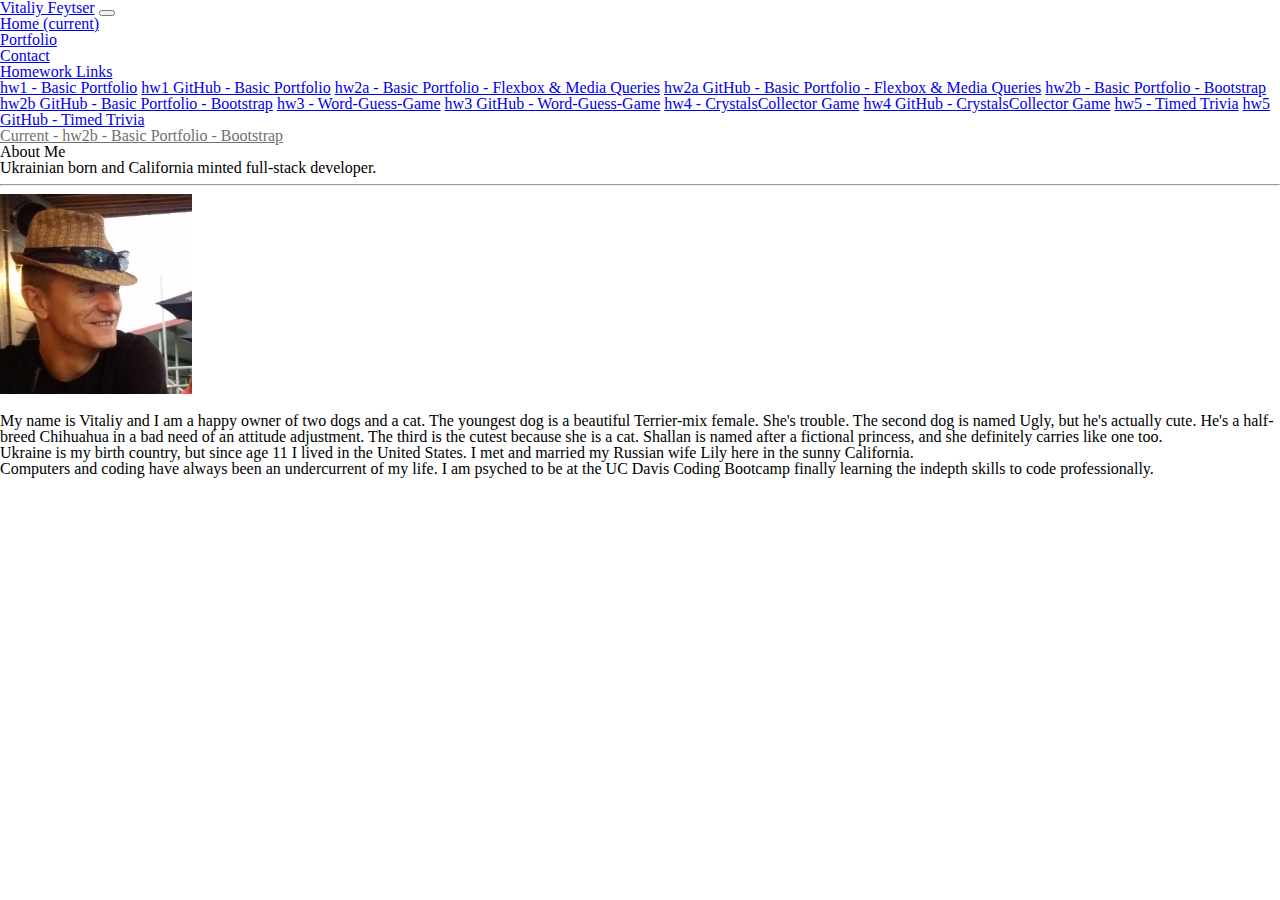
<file: index.html>
<!DOCTYPE html>

<html lang="eng">

<head>
    <meta charset="UTF-8">
    <title>About Me</title>
    <link rel="stylesheet" href="./assets/css/reset.css">
    <!-- <link href="https://fonts.googleapis.com/css?family=Roboto" rel="stylesheet"> -->
    <link rel="stylesheet" href="https://stackpath.bootstrapcdn.com/bootstrap/4.1.3/css/bootstrap.min.css" integrity="sha384-MCw98/SFnGE8fJT3GXwEOngsV7Zt27NXFoaoApmYm81iuXoPkFOJwJ8ERdknLPMO" crossorigin="anonymous">
    <link rel="stylesheet" href="assets/css/styles.css">

    <script src="https://code.jquery.com/jquery-3.3.1.slim.min.js" integrity="sha384-q8i/X+965DzO0rT7abK41JStQIAqVgRVzpbzo5smXKp4YfRvH+8abtTE1Pi6jizo" crossorigin="anonymous"></script>
    <script src="https://cdnjs.cloudflare.com/ajax/libs/popper.js/1.14.3/umd/popper.min.js" integrity="sha384-ZMP7rVo3mIykV+2+9J3UJ46jBk0WLaUAdn689aCwoqbBJiSnjAK/l8WvCWPIPm49" crossorigin="anonymous"></script>
    <script src="https://stackpath.bootstrapcdn.com/bootstrap/4.1.3/js/bootstrap.min.js" integrity="sha384-ChfqqxuZUCnJSK3+MXmPNIyE6ZbWh2IMqE241rYiqJxyMiZ6OW/JmZQ5stwEULTy" crossorigin="anonymous"></script>

</head>

<!-- BACKGROUND IMAGE -->
<!-- <body style="background-image:url(assets/images/light-grey-terrazzo.png)"> -->

<body class="p-3 mb-2 bg-dark text-secondary">
    
    <!-- BOOTSTRAP NAVBAR -->
    <div class="container">
            <nav class="navbar navbar-expand-lg navbar-dark bg-dark">
                <a class="navbar-brand" href="./index.html">Vitaliy Feytser</a>
                <button class="navbar-toggler" type="button" data-toggle="collapse" data-target="#navbarNav" aria-controls="navbarNav" aria-expanded="false" aria-label="Toggle navigation">
                    <span class="navbar-toggler-icon"></span>
                </button>
                <div class="collapse navbar-collapse" id="navbarNav">
                    <ul class="navbar-nav">
                    <li class="nav-item active">
                        <a class="nav-link" href="./index.html">Home <span class="sr-only">(current)</span></a>
                    </li>
                    <li class="nav-item">
                        <a class="nav-link" href="./portfolio.html">Portfolio</a>
                    </li>
                    <li class="nav-item">
                        <a class="nav-link" href="./contact.html">Contact</a>
                    </li>
                    <li class="nav-item dropdown">
                        <a class="nav-link dropdown-toggle" href="#" id="navbarDropdown" role="button" data-toggle="dropdown" aria-haspopup="true" aria-expanded="false">
                            Homework Links
                        </a>
                        <div class="dropdown-menu" aria-labelledby="navbarDropdown">
                            <a class="dropdown-item" href="https://vitaliyfeytser.github.io/hw1/index.html" target="_blank">hw1 - Basic Portfolio</a>
                            <a class="dropdown-item" href="https://github.com/vitaliyfeytser/hw1" target="_blank">hw1 GitHub - Basic Portfolio</a>
        
                            <a class="dropdown-item" href="https://vitaliyfeytser.github.io/hw2a/index.html" target="_blank">hw2a - Basic Portfolio - Flexbox & Media Queries</a>
                            <a class="dropdown-item" href="https://github.com/vitaliyfeytser/hw2a" target="_blank">hw2a GitHub - Basic Portfolio - Flexbox & Media Queries</a>
        
                            <a class="dropdown-item" href="https://vitaliyfeytser.github.io/hw2b/index.html" target="_blank">hw2b - Basic Portfolio - Bootstrap</a>
                            <a class="dropdown-item" href="https://github.com/vitaliyfeytser/hw2b" target="_blank">hw2b GitHub - Basic Portfolio - Bootstrap</a>
        
                            <a class="dropdown-item" href="https://vitaliyfeytser.github.io/word-guess-game/index.html" target="_blank">hw3 - Word-Guess-Game</a>
                            <a class="dropdown-item" href="https://github.com/vitaliyfeytser/word-guess-game" target="_blank">hw3 GitHub - Word-Guess-Game</a>
       
                            <a class="dropdown-item" href="https://vitaliyfeytser.github.io/unit-4-game/index.html" target="_blank">hw4 - CrystalsCollector Game</a>
                            <a class="dropdown-item" href="https://github.com/vitaliyfeytser/unit-4-game" target="_blank">hw4 GitHub - CrystalsCollector Game</a>
                                    
                            <a class="dropdown-item" href="https://vitaliyfeytser.github.io/hw2b/index.html" target="_blank">hw5 - Timed Trivia</a>
                            <a class="dropdown-item" href="https://github.com/vitaliyfeytser/hw2b" target="_blank">hw5 GitHub - Timed Trivia</a>
                            <div class="dropdown-divider"></div>
                            <a class="dropdown-item" href="#" style="color:rgb(112, 112, 112)">Current - hw2b - Basic Portfolio - Bootstrap</a>
                        </div>
                    </li>
                    <!-- <li class="nav-item">
                        <a class="nav-link disabled" href="#">Disabled</a>
                    </li> -->
                    </ul>
                </div>
            </nav>
        </div>
    </div>


    <!-- BOOTSTRAP JUMBOTRON -->
    <div class="container">
    <div class="col-12">
        <div class="jumbotron">
            <h1 class="display-4">About Me</h1>
            <p class="lead">Ukrainian born and California minted full-stack developer.</p>
            <hr class="my-4">
            <div class="media">
                <img id="my-pic" class="align-self-start mr-3" src="assets/images/Vitaliy.jpeg" alt="Generic placeholder image">
                <div class="media-body">
                <!-- <h5 class="mt-0">Top-aligned media</h5> -->
                    <p>
                        My name is Vitaliy and I am a happy owner of two dogs and a cat. The youngest dog is a beautiful Terrier-mix female. She's trouble. The second dog is named Ugly, but he's actually cute. He's a half-breed Chihuahua in a bad need of an attitude adjustment. The third is the cutest because she is a cat. Shallan is named after a fictional princess, and she definitely carries like one too.
                    </p>
                    <p>
                        Ukraine is my birth country, but since age 11 I lived in the United States. I met and married my Russian wife Lily here in the sunny California.
                    </p>
                    <p>
                        Computers and coding have always been an undercurrent of my life. I am psyched to be at the UC Davis Coding Bootcamp finally learning the indepth skills to code professionally.
                    </p>
                </div>
            </div>
        </div>
    </div>
</div>

</body>
</file>
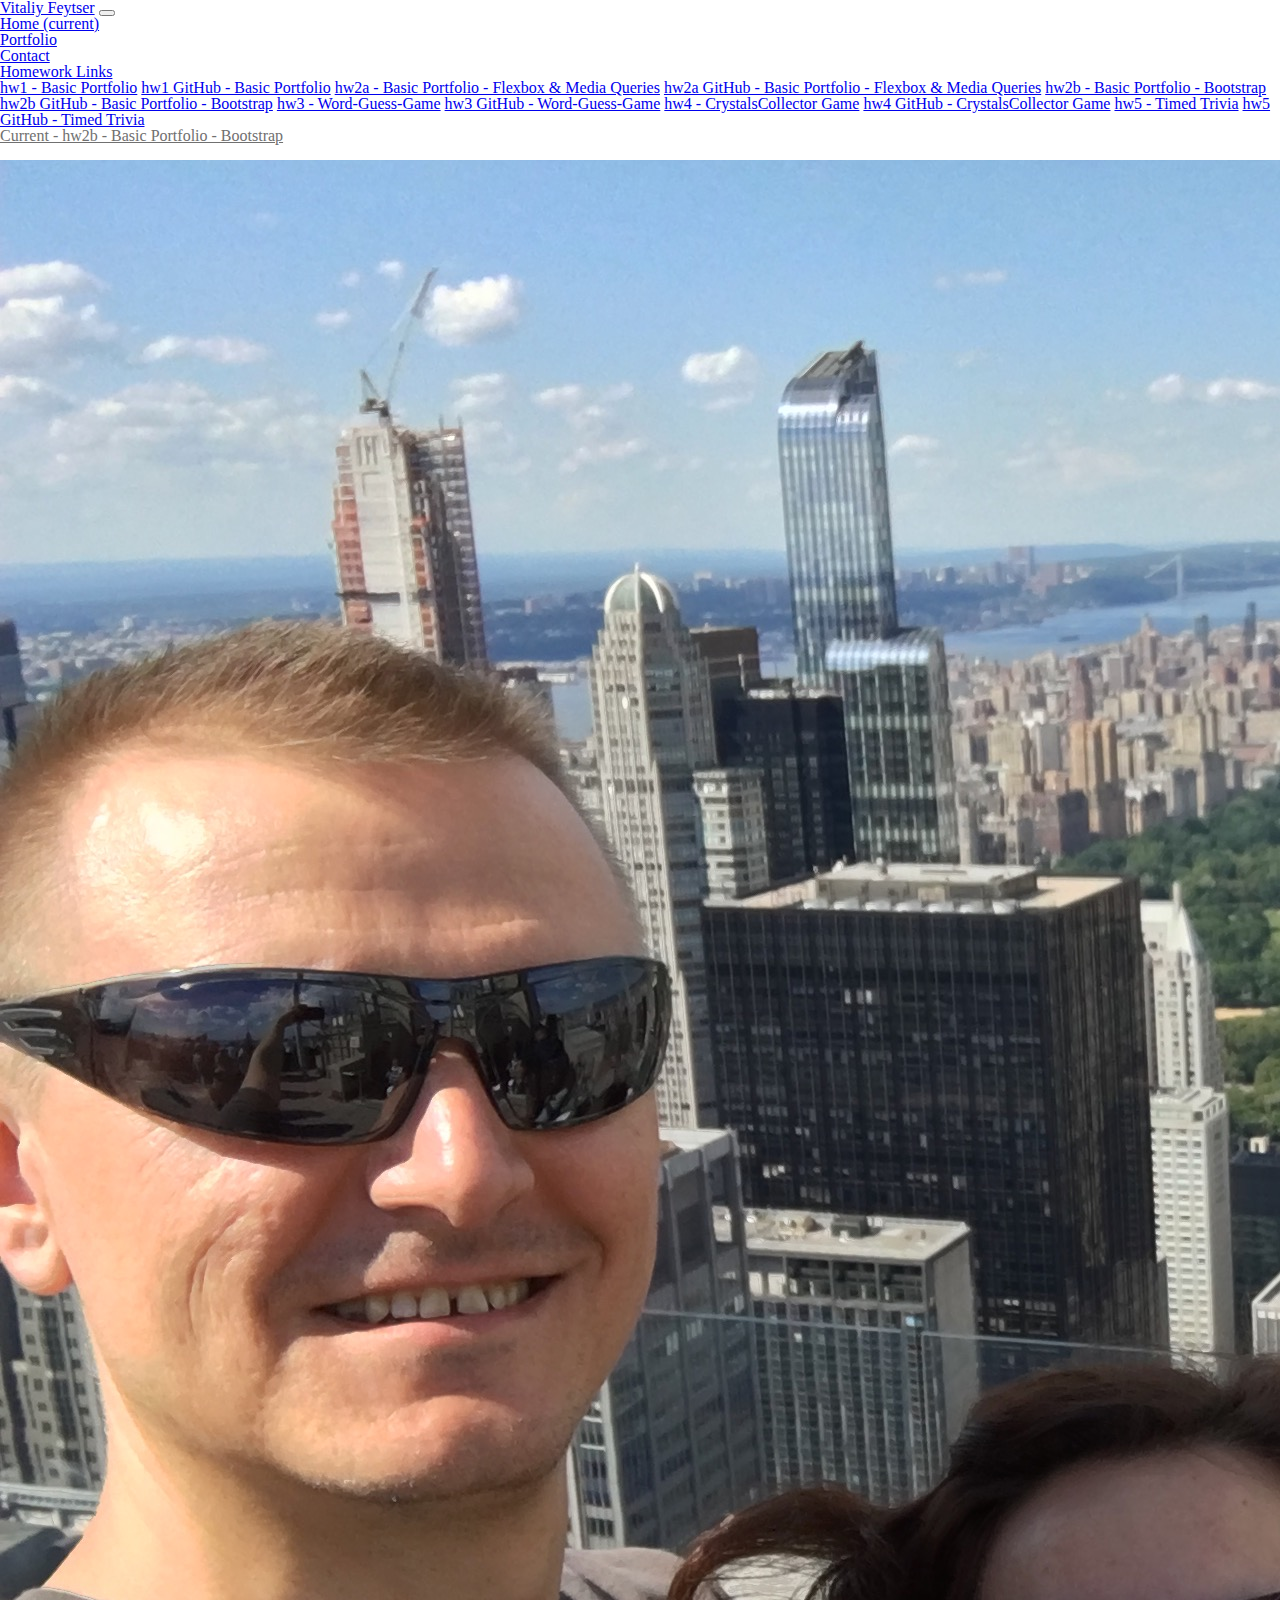
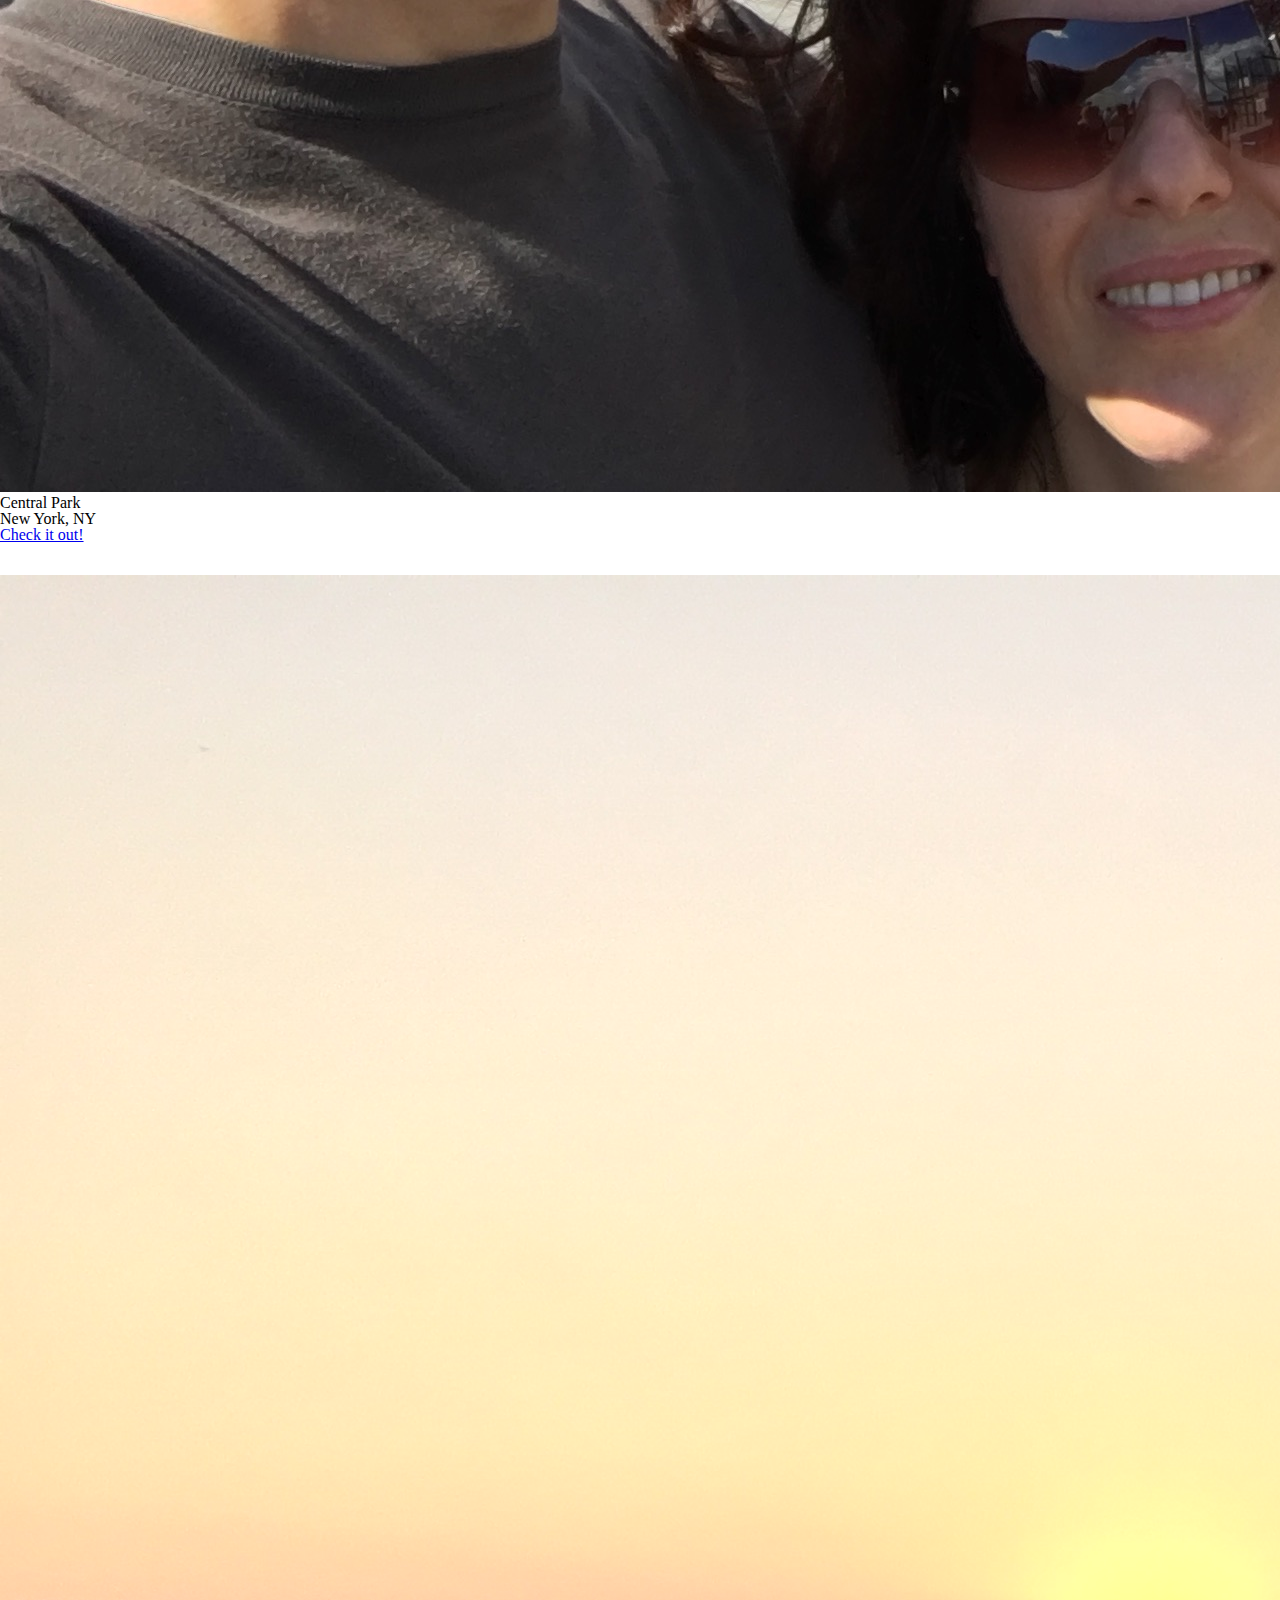
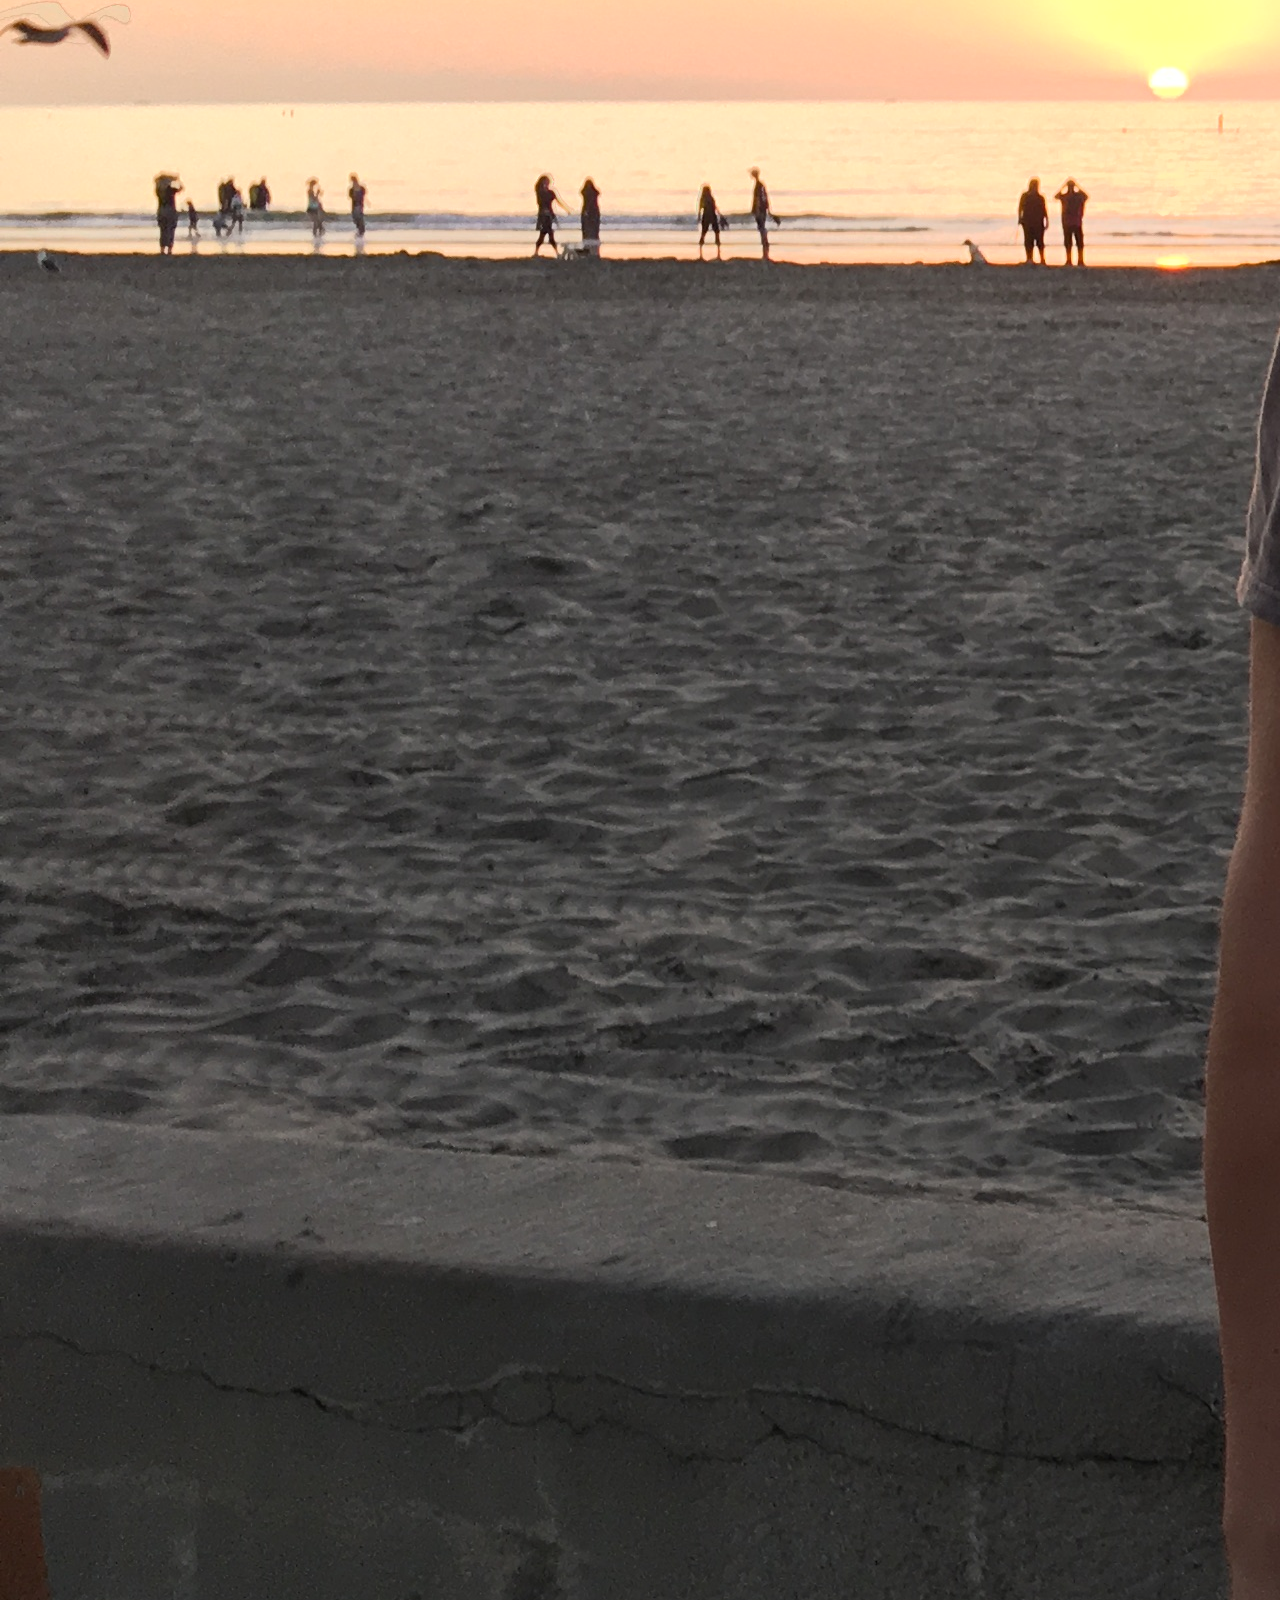
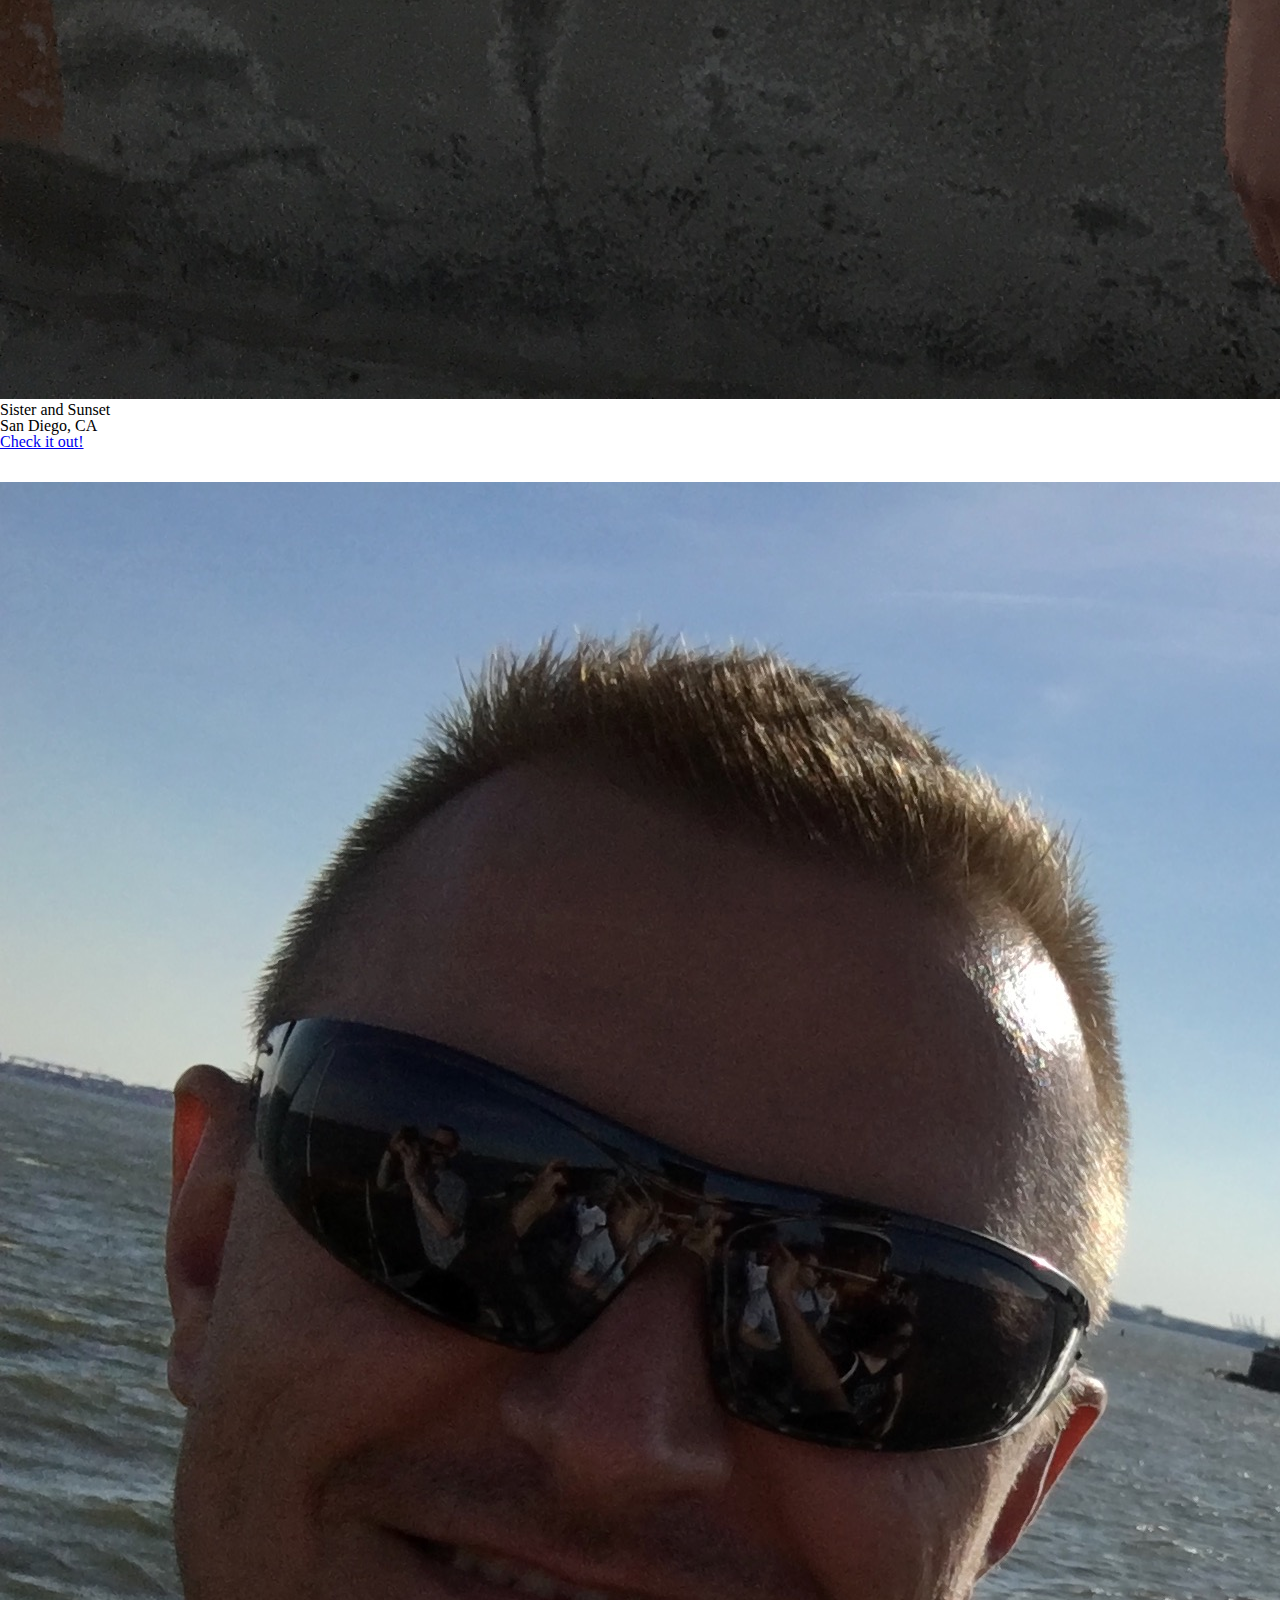
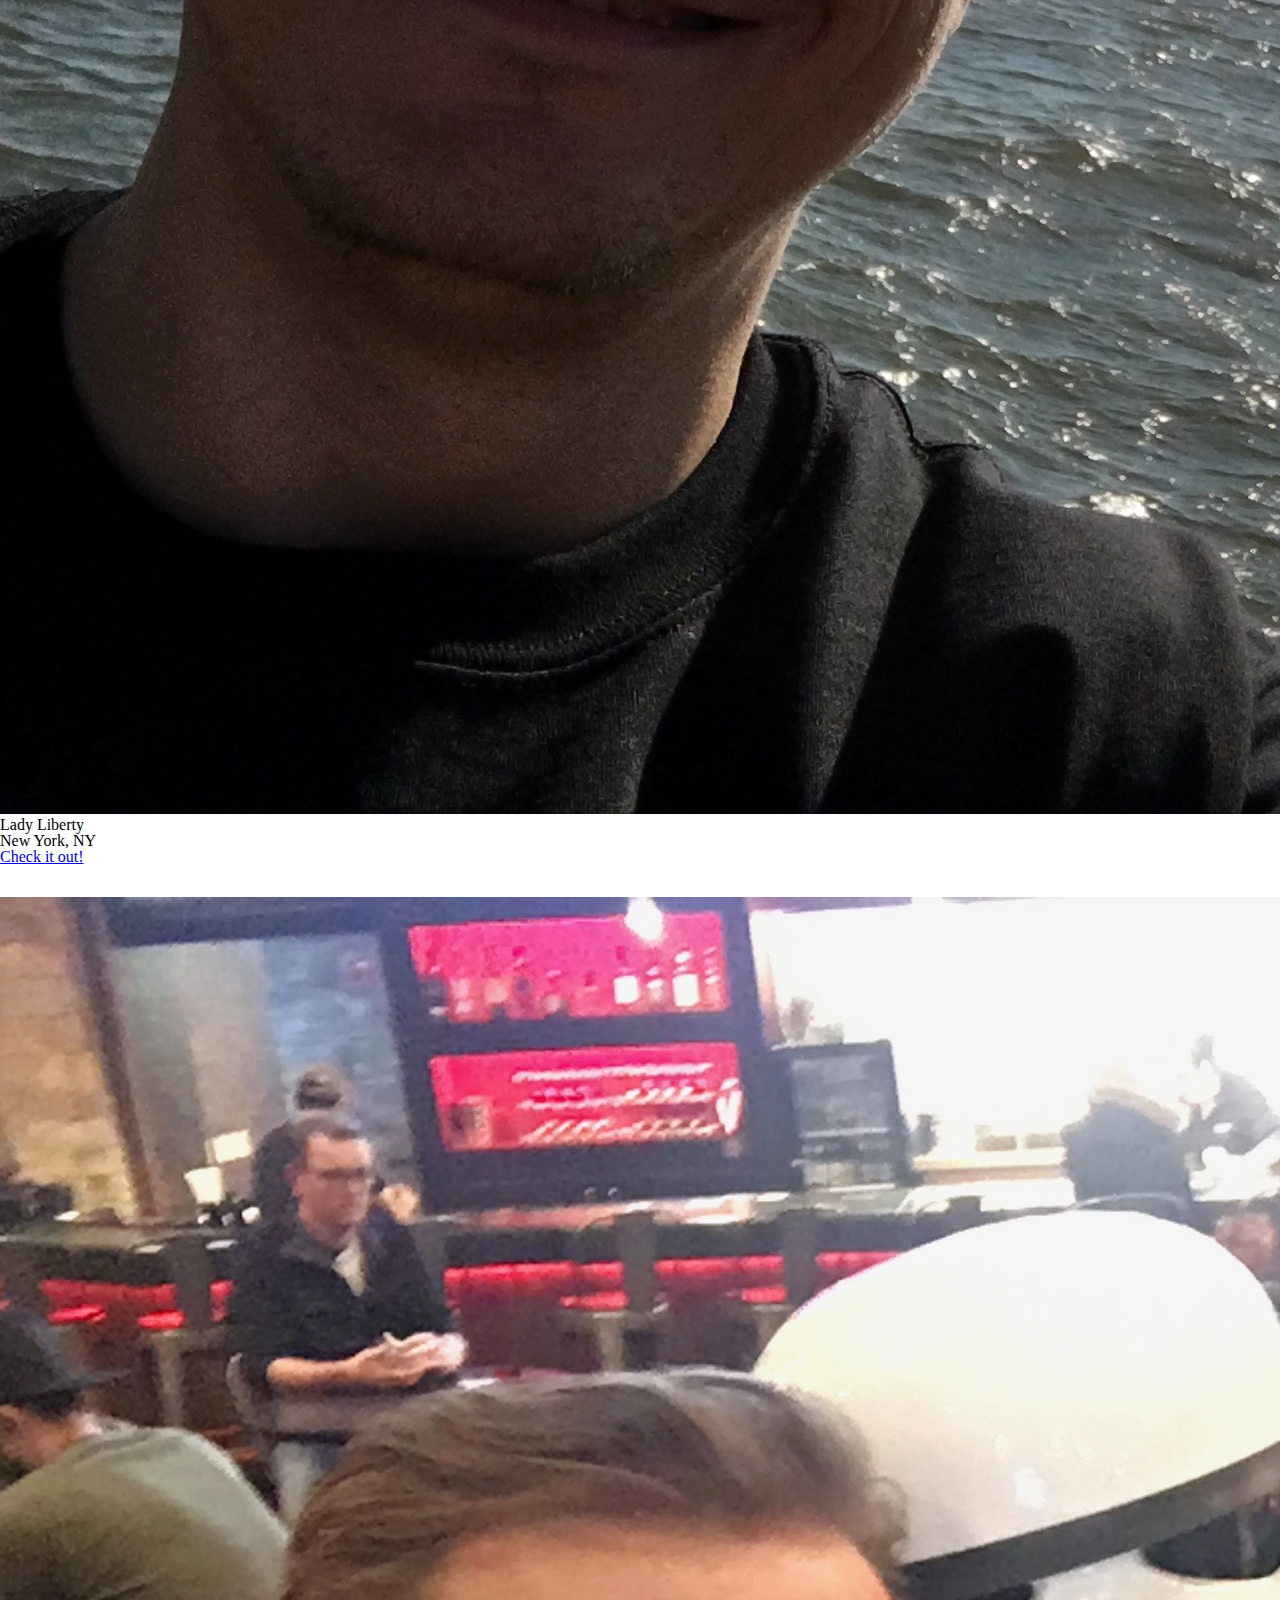
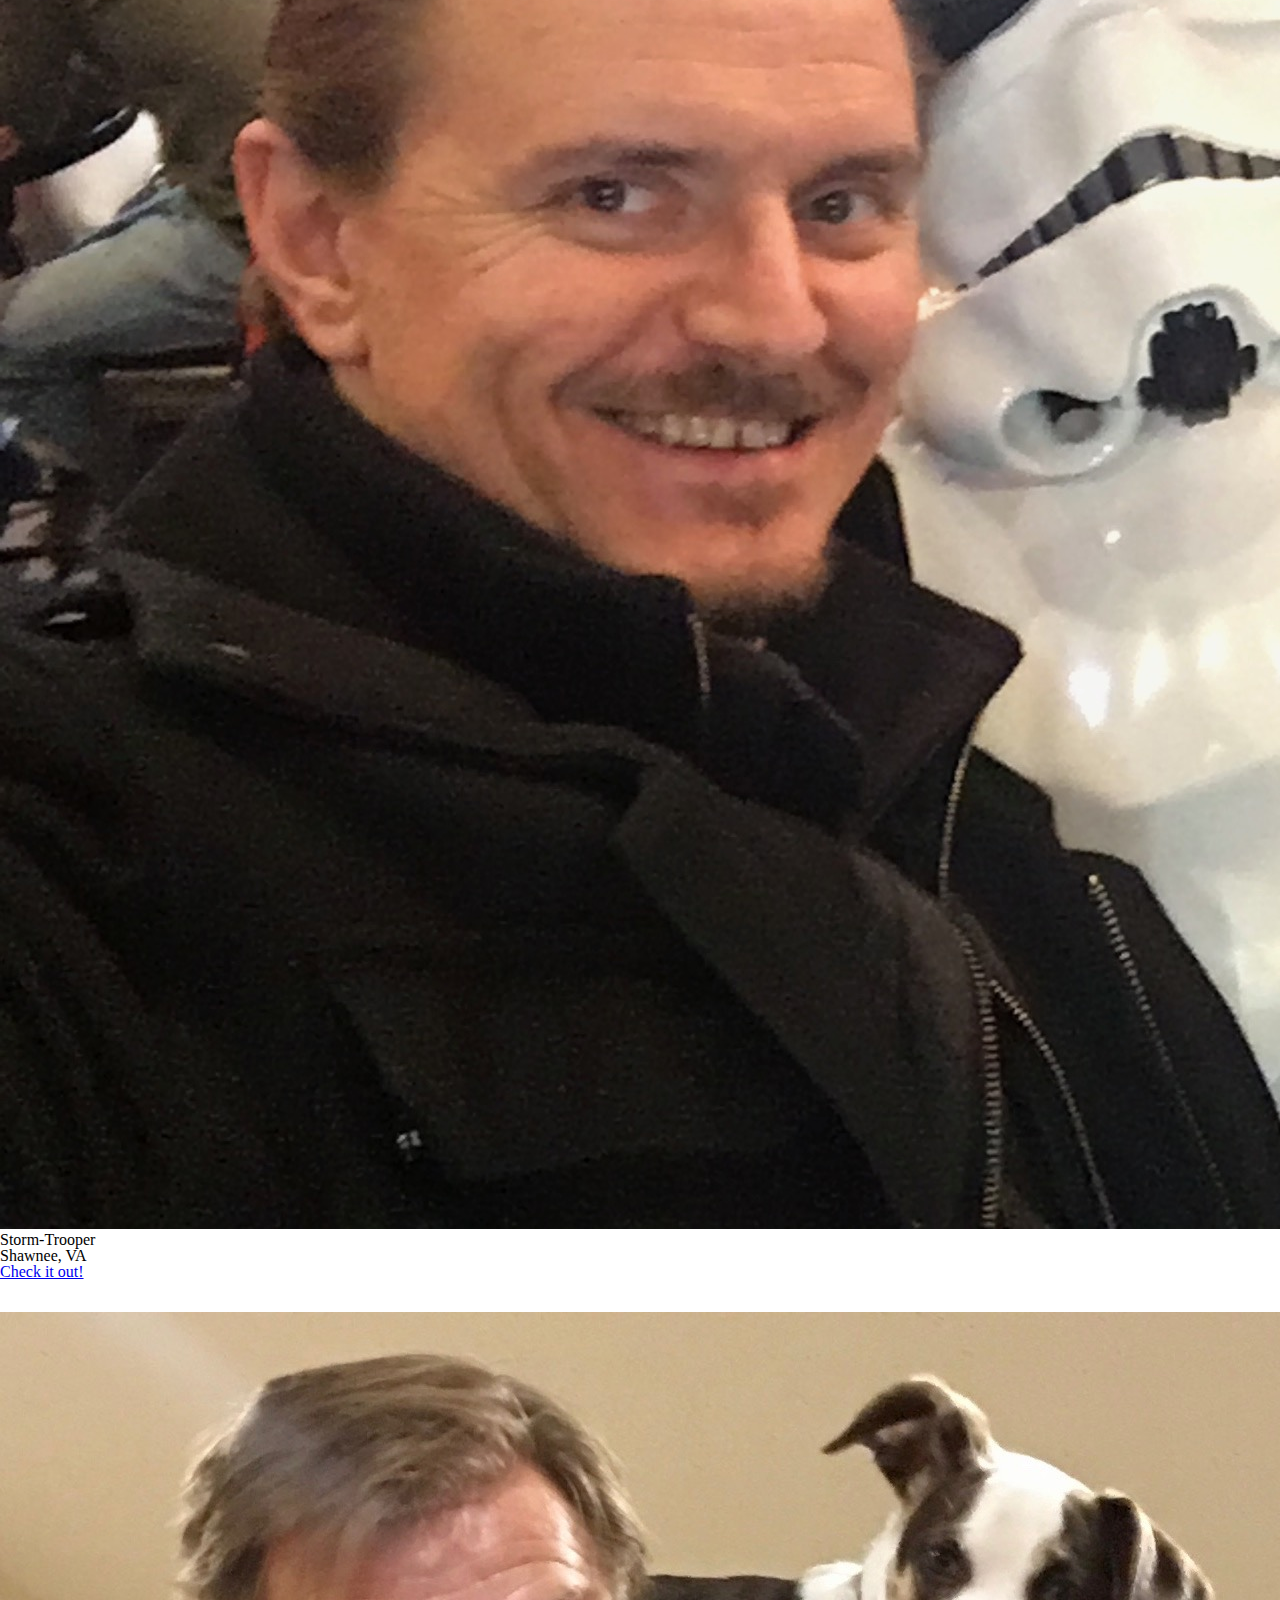
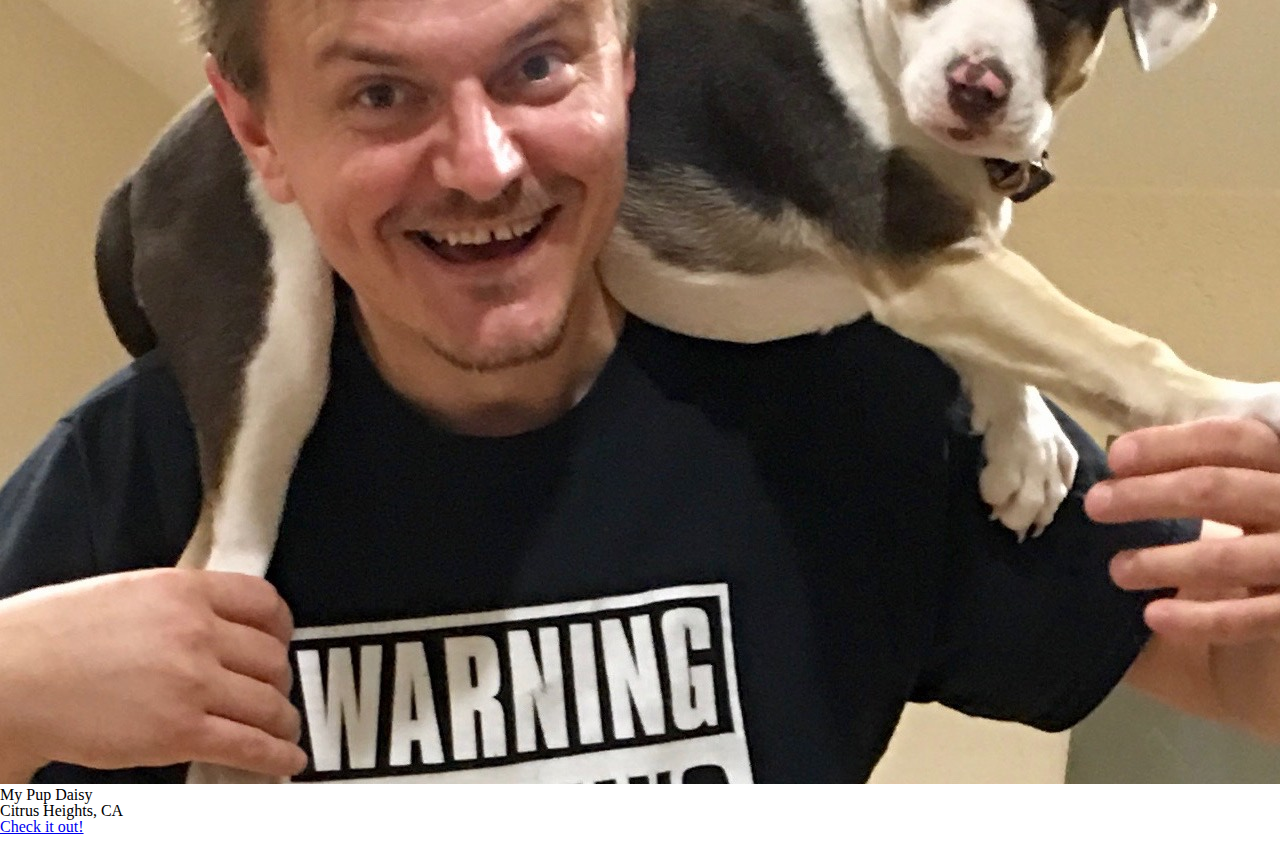
<file: portfolio.html>
<!DOCTYPE html>

<html lang="eng">

<head>
    <meta charset="UTF-8">
    <title>About Me</title>
    <link rel="stylesheet" href="./assets/css/reset.css">
    <!-- <link href="https://fonts.googleapis.com/css?family=Roboto" rel="stylesheet"> -->
    <link rel="stylesheet" href="https://stackpath.bootstrapcdn.com/bootstrap/4.1.3/css/bootstrap.min.css" integrity="sha384-MCw98/SFnGE8fJT3GXwEOngsV7Zt27NXFoaoApmYm81iuXoPkFOJwJ8ERdknLPMO" crossorigin="anonymous">
    <link rel="stylesheet" href="assets/css/styles.css">

    <script src="https://code.jquery.com/jquery-3.3.1.slim.min.js" integrity="sha384-q8i/X+965DzO0rT7abK41JStQIAqVgRVzpbzo5smXKp4YfRvH+8abtTE1Pi6jizo" crossorigin="anonymous"></script>
    <script src="https://cdnjs.cloudflare.com/ajax/libs/popper.js/1.14.3/umd/popper.min.js" integrity="sha384-ZMP7rVo3mIykV+2+9J3UJ46jBk0WLaUAdn689aCwoqbBJiSnjAK/l8WvCWPIPm49" crossorigin="anonymous"></script>
    <script src="https://stackpath.bootstrapcdn.com/bootstrap/4.1.3/js/bootstrap.min.js" integrity="sha384-ChfqqxuZUCnJSK3+MXmPNIyE6ZbWh2IMqE241rYiqJxyMiZ6OW/JmZQ5stwEULTy" crossorigin="anonymous"></script>

</head>


<!-- BACKGROUND IMAGE -->
<!-- <body style="background-image:url(assets/images/light-grey-terrazzo.png)"> -->

<body class="p-3 mb-2 bg-dark text-secondary">

<!-- BOOTSTRAP NAVBAR -->
<div class="container">
        <nav class="navbar navbar-expand-lg navbar-dark bg-dark">
            <a class="navbar-brand" href="./index.html">Vitaliy Feytser</a>
            <button class="navbar-toggler" type="button" data-toggle="collapse" data-target="#navbarNav" aria-controls="navbarNav" aria-expanded="false" aria-label="Toggle navigation">
                <span class="navbar-toggler-icon"></span>
            </button>
            <div class="collapse navbar-collapse" id="navbarNav">
                <ul class="navbar-nav">
                <li class="nav-item active">
                    <a class="nav-link" href="./index.html">Home <span class="sr-only">(current)</span></a>
                </li>
                <li class="nav-item">
                    <a class="nav-link" href="./portfolio.html">Portfolio</a>
                </li>
                <li class="nav-item">
                    <a class="nav-link" href="./contact.html">Contact</a>
                </li>
                <li class="nav-item dropdown">
                    <a class="nav-link dropdown-toggle" href="#" id="navbarDropdown" role="button" data-toggle="dropdown" aria-haspopup="true" aria-expanded="false">
                        Homework Links
                    </a>
                    <div class="dropdown-menu" aria-labelledby="navbarDropdown">
                        <a class="dropdown-item" href="https://vitaliyfeytser.github.io/hw1/index.html" target="_blank">hw1 - Basic Portfolio</a>
                        <a class="dropdown-item" href="https://github.com/vitaliyfeytser/hw1" target="_blank">hw1 GitHub - Basic Portfolio</a>
    
                        <a class="dropdown-item" href="https://vitaliyfeytser.github.io/hw2a/index.html" target="_blank">hw2a - Basic Portfolio - Flexbox & Media Queries</a>
                        <a class="dropdown-item" href="https://github.com/vitaliyfeytser/hw2a" target="_blank">hw2a GitHub - Basic Portfolio - Flexbox & Media Queries</a>
    
                        <a class="dropdown-item" href="https://vitaliyfeytser.github.io/hw2b/index.html" target="_blank">hw2b - Basic Portfolio - Bootstrap</a>
                        <a class="dropdown-item" href="https://github.com/vitaliyfeytser/hw2b" target="_blank">hw2b GitHub - Basic Portfolio - Bootstrap</a>
    
                        <a class="dropdown-item" href="https://vitaliyfeytser.github.io/word-guess-game/index.html" target="_blank">hw3 - Word-Guess-Game</a>
                        <a class="dropdown-item" href="https://github.com/vitaliyfeytser/word-guess-game" target="_blank">hw3 GitHub - Word-Guess-Game</a>
   
                        <a class="dropdown-item" href="https://vitaliyfeytser.github.io/unit-4-game/index.html" target="_blank">hw4 - CrystalsCollector Game</a>
                        <a class="dropdown-item" href="https://github.com/vitaliyfeytser/unit-4-game" target="_blank">hw4 GitHub - CrystalsCollector Game</a>
                                
                        <a class="dropdown-item" href="https://vitaliyfeytser.github.io/hw2b/index.html" target="_blank">hw5 - Timed Trivia</a>
                        <a class="dropdown-item" href="https://github.com/vitaliyfeytser/hw2b" target="_blank">hw5 GitHub - Timed Trivia</a>
                        <div class="dropdown-divider"></div>
                        <a class="dropdown-item" href="#" style="color:rgb(112, 112, 112)">Current - hw2b - Basic Portfolio - Bootstrap</a>
                    </div>
                </li>
                <!-- <li class="nav-item">
                    <a class="nav-link disabled" href="#">Disabled</a>
                </li> -->
                </ul>
            </div>
        </nav>
    </div>
</div>



        <!-- BOOTSTRAP CARDS -->
        <div class="container">

            <div id="all-cards" class="row">

                <div class="card" >
                    <img class="card-img-top" src="./assets/images/manhattan.jpeg" alt="Card image cap">
                    <div class="card-body">
                      <h5 class="card-title">Central Park</h5>
                      <p class="card-text">New York, NY</p>
                      <a href="#" class="btn btn-primary">Check it out!</a>
                    </div>
                </div>
                
                <div class="card" style="width: 18rem;">
                    <img class="card-img-top" src="./assets/images/sunset.jpg" alt="Card image cap">
                    <div class="card-body">
                      <h5 class="card-title">Sister and Sunset</h5>
                      <p class="card-text">San Diego, CA</p>
                      <a href="#" class="btn btn-primary">Check it out!</a>
                    </div>
                </div>
                
                <div class="card" style="width: 18rem;">
                    <img class="card-img-top" src="./assets/images/liberty.jpeg" alt="Card image cap">
                    <div class="card-body">
                      <h5 class="card-title">Lady Liberty</h5>
                      <p class="card-text">New York, NY</p>
                      <a href="#" class="btn btn-primary">Check it out!</a>
                    </div>
                </div>
                
                <div class="card" style="width: 18rem;">
                    <img class="card-img-top" src="./assets/images/storm-trooper.jpeg" alt="Card image cap">
                    <div class="card-body">
                      <h5 class="card-title">Storm-Trooper</h5>
                      <p class="card-text">Shawnee, VA</p>
                      <a href="#" class="btn btn-primary">Check it out!</a>
                    </div>
                </div>
                
                <div class="card" style="width: 18rem;">
                    <img class="card-img-top" src="./assets/images/daisy.jpeg" alt="Card image cap">
                    <div class="card-body">
                      <h5 class="card-title">My Pup Daisy</h5>
                      <p class="card-text">Citrus Heights, CA</p>
                      <a href="#" class="btn btn-primary">Check it out!</a>
                    </div>
                </div>

            </div>

        </div>

    </div>


</body>
</file>
<file: assets/css/styles.css>
.media {
    flex-flow: wrap;
}

#my-pic {
    width: 12em;
    margin-bottom: 1em; 
}


/* PORTFOLIO - CARDS */

.row {
    margin-top: 1em;
}


#all-cards {
    justify-content: space-evenly;
    /* align-content: space-between; */
}

.card {
    width: 18em;
    margin-bottom: 2em;
}
</file>
